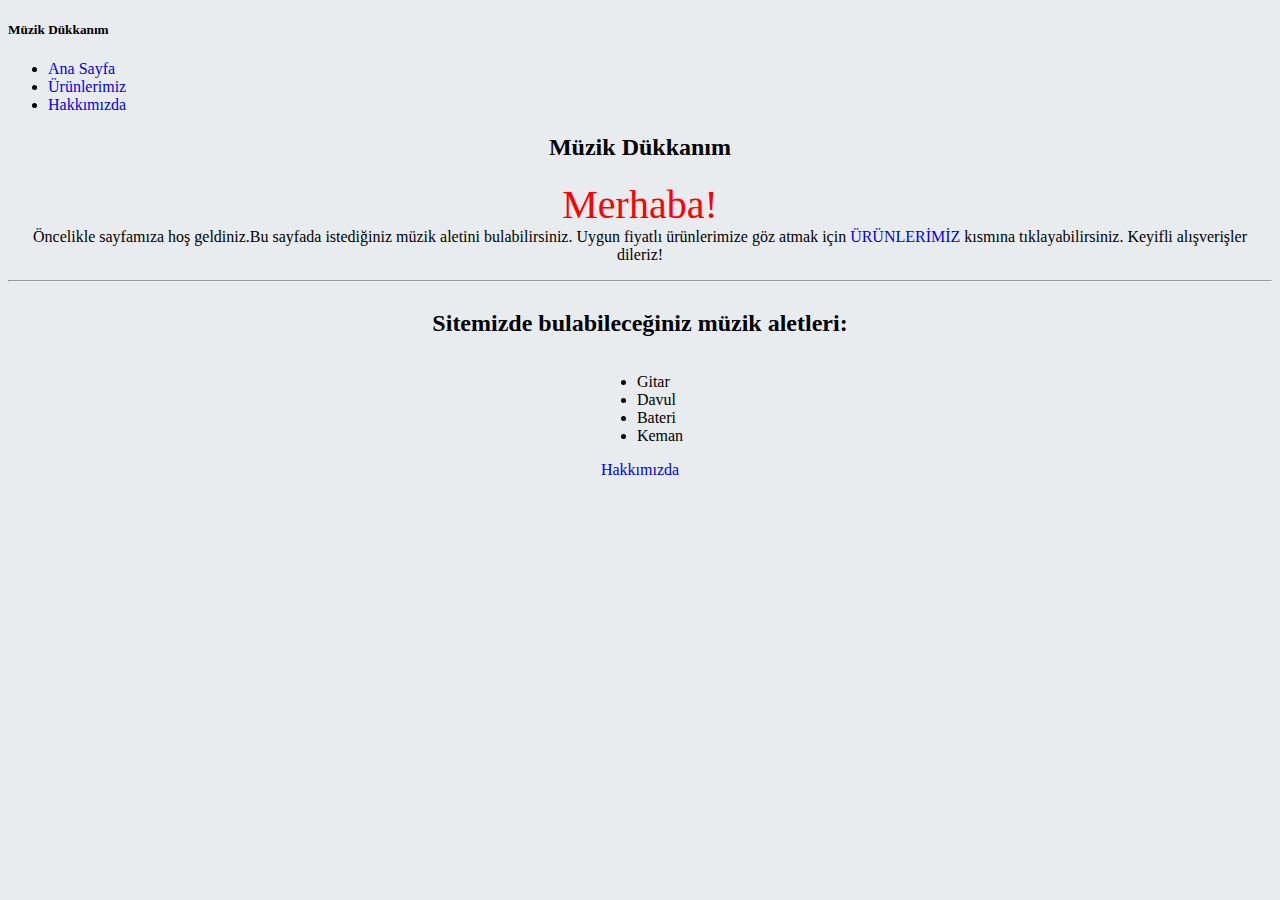
<file: index.html>
<!DOCTYPE html>
<html lang="en">
<head>
    <meta charset="UTF-8">
    <meta name="viewport" content="width=device-width, initial-scale=1.0">
    <title>MÜZİK KUTUSU</title>
    <link rel="stylesheet" href="https://cdnjs.cloudflare.com/ajax/libs/bootstrap/5.3.1/css/bootstrap.min.css"
        integrity="sha512-Z/def5z5u2aR89OuzYcxmDJ0Bnd5V1cKqBEbvLOiUNWdg9PQeXVvXLI90SE4QOHGlfLqUnDNVAYyZi8UwUTmWQ=="
        crossorigin="anonymous" referrerpolicy="no-referrer" />
        <link rel="stylesheet" href="index.css">  
    </head>
  
    <body>
        <header>
        <nav class="navbar navbar-expand-lg navbar-dark bg-dark">
            <h5 class="m-0 text-danger color-red" href="#">Müzik Dükkanım</h5>
            <div class="collapse navbar-collapse" id="navbarSupportedContent">
              <ul class="navbar-nav mr-auto">
                <li class="nav-item ">
                  <a class="nav-link active" href="index.html">Ana Sayfa <span class="sr-only"></span></a>
                </li>
                <li class="nav-item">
                  <a class="nav-link" href="ürünlerimiz.html">Ürünlerimiz</a>
                </li>
                <li class="nav-item">
                    <a class="nav-link" href="hakkımızda.html">Hakkımızda <span class="sr-only"></span></a>
                  </li>
                
               
              </ul>
              
            </div>
          </nav>
        </header>

    <div class="jumbotron" style="background-color: #E9ECEF;">
     
        <h2 style="text-align: center;">Müzik Dükkanım</h2>
        <p style="text-align: center;"><span style="font-size: 40px; color: red;">Merhaba!</span>  <br>
            Öncelikle sayfamıza hoş geldiniz.Bu sayfada istediğiniz müzik aletini bulabilirsiniz. Uygun fiyatlı ürünlerimize göz atmak için <a href="ürünlerimiz.html">ÜRÜNLERİMİZ</a> kısmına tıklayabilirsiniz. 
        Keyifli alışverişler dileriz! </p>
        <hr>
 
    </div>
    
    
    
    <article>
        <div style="display: flex;flex-direction: column; justify-content: center;align-items: center;">
    <h2>Sitemizde bulabileceğiniz müzik aletleri:</h2>
    <ul>
        <li>Gitar</li>
        <li>Davul</li>
        <li>Bateri</li>
        <li>Keman</li>
      </ul>
      <a class ="btn btn-primary" href="hakkımızda.html" role="button">Hakkımızda</a>

    </div>
    </article>


</body>
</html>
</file>
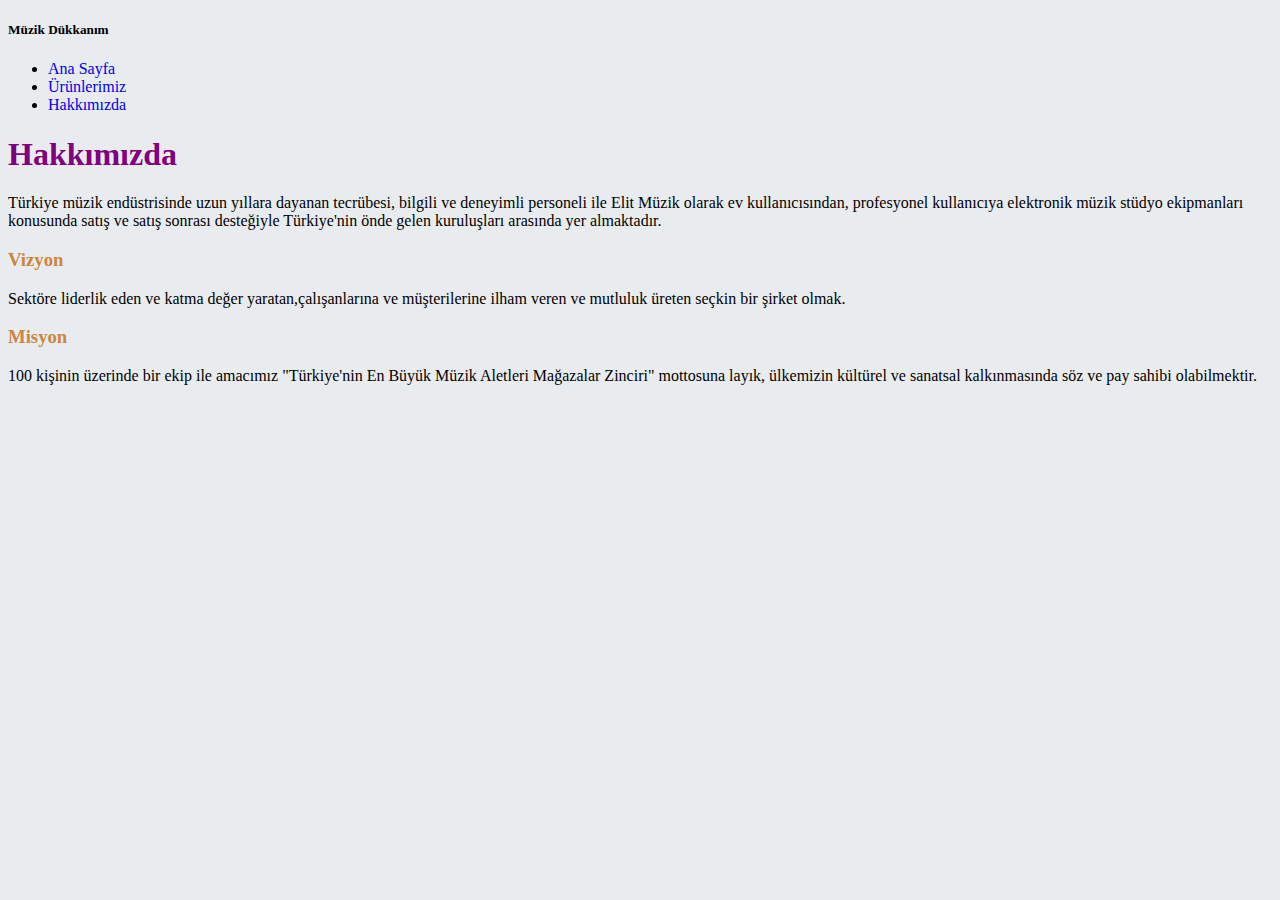
<file: hakkımızda.html>
<!DOCTYPE html>
<html lang="en">
<head>
    <meta charset="UTF-8">
    <meta name="viewport" content="width=device-width, initial-scale=1.0">
    <title>Hakkımızda</title>
       <link rel="stylesheet" href="https://cdnjs.cloudflare.com/ajax/libs/bootstrap/5.3.1/css/bootstrap.min.css"
        integrity="sha512-Z/def5z5u2aR89OuzYcxmDJ0Bnd5V1cKqBEbvLOiUNWdg9PQeXVvXLI90SE4QOHGlfLqUnDNVAYyZi8UwUTmWQ=="
        crossorigin="anonymous" referrerpolicy="no-referrer" />
    <link rel="stylesheet" href="index.css">
</head>
<body>    
    <header>
        <nav class="navbar navbar-expand-lg navbar-dark bg-dark d-flex align-items-center ">
            <h5 class="m-0 text-danger color-red">Müzik Dükkanım</h5>
            

            <div class="collapse navbar-collapse" id="navbarSupportedContent">
                <ul class="navbar-nav mr-auto">

                    <li class="nav-item ">
                        <a class="nav-link " href="./index.html">Ana Sayfa</a>
                    </li>
                    <li class="nav-item">
                        <a class="nav-link " href="./ürünlerimiz.html">Ürünlerimiz</a>
                    </li>
                    <li class="nav-item">
                        <a class="nav-link active" href="./hakkımızda.html">Hakkımızda</a>
                    </li>

                </ul>

            </div>
        </nav>
    </header>
    <div class="container-fluid">
        <div class="row">
            <div class="col-12">
                <div class="card" style="background-color: #E9ECEF;">
                    <div class="card-body">
                        <h1 class="card-title  text-center color_purple">Hakkımızda</h1>
                        <p class="card-text">Türkiye müzik endüstrisinde uzun yıllara dayanan tecrübesi, bilgili ve deneyimli personeli ile Elit Müzik olarak ev kullanıcısından, profesyonel kullanıcıya elektronik müzik stüdyo ekipmanları konusunda satış ve satış sonrası desteğiyle Türkiye'nin önde gelen kuruluşları arasında yer almaktadır.</p>
                        <h3 class="card-title color_yellow ">Vizyon</h3>
                        <p class="card-text">Sektöre liderlik eden ve katma değer yaratan,çalışanlarına ve müşterilerine ilham veren ve mutluluk üreten seçkin bir şirket olmak.</p>
                        <h3 class="card-title color_yellow ">Misyon</h3>
                        <p class="card-text"> 100 kişinin üzerinde bir ekip ile amacımız "Türkiye'nin En Büyük Müzik Aletleri Mağazalar Zinciri" mottosuna layık, ülkemizin kültürel ve sanatsal kalkınmasında söz ve pay sahibi olabilmektir.</p>
                    </div>
                </div>
            </div>
        </div>
    </div>
   
    
</body>
</html>
</file>
<file: index.css>
.card_img {
    aspect-ratio: 4/3;
    object-fit: contain;
}

.color_purple {
    color: purple;
    font-weight: 600;
}
.color_yellow{
    color:peru;
}
body {
    background-color:#E9ECEF;
}
a{
    text-decoration: none;
}
</file>
